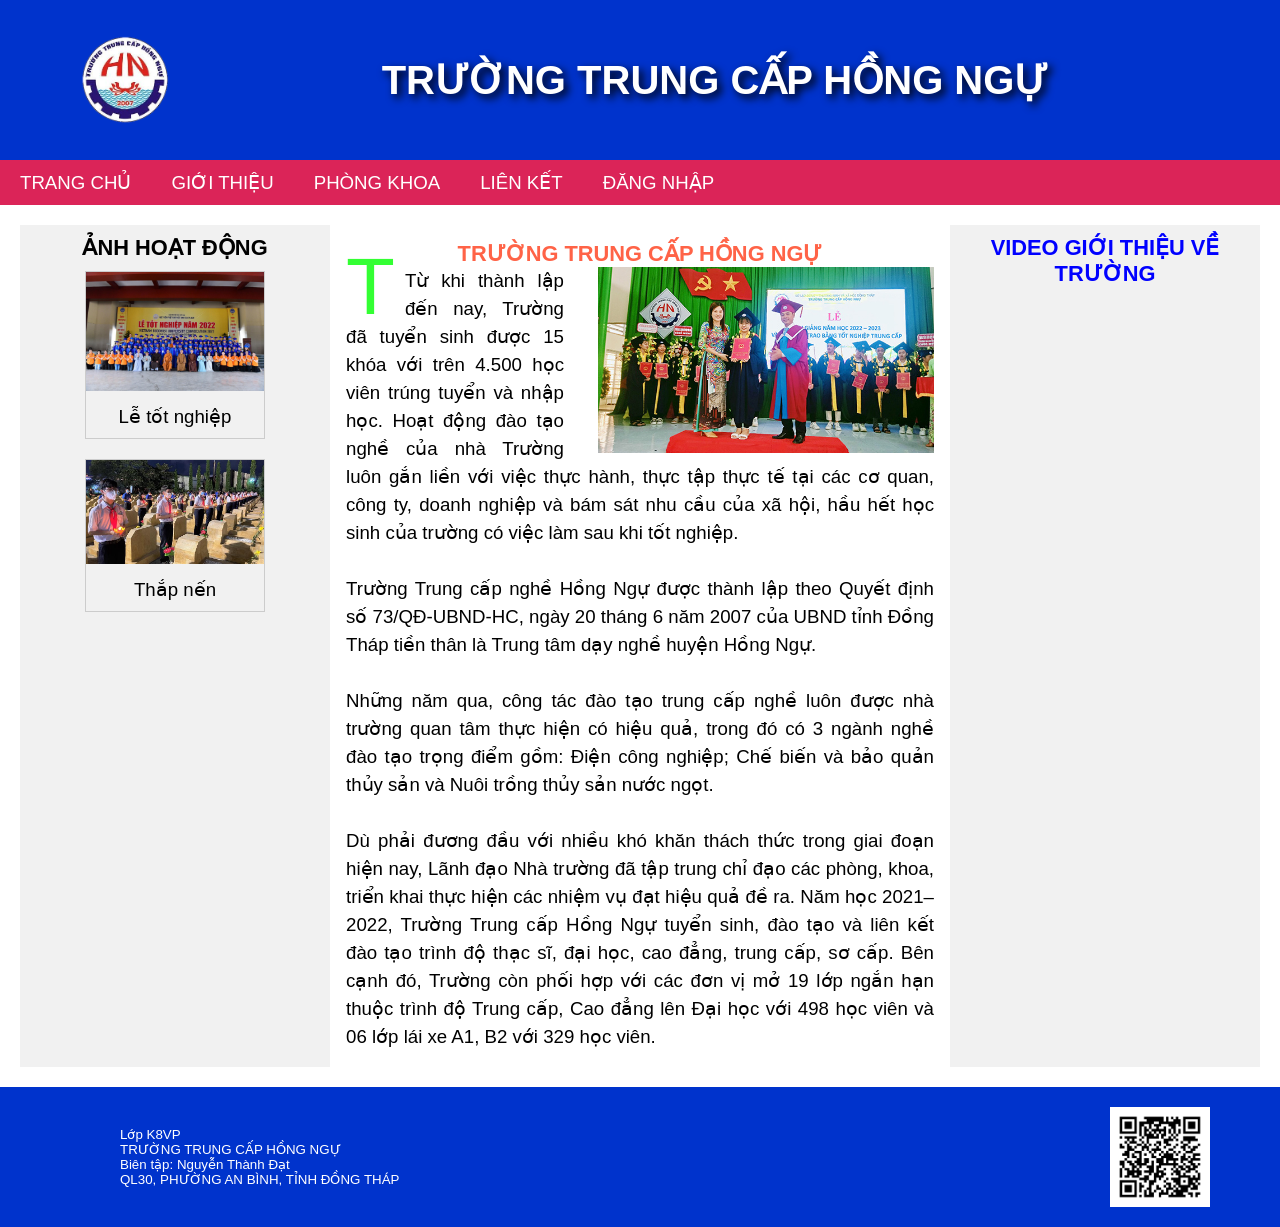
<file: anh/tkwed/bocuc1/bocuc1.html>
<!DOCTYPE html>
<html lang="en">
<head>
  <meta charset="UTF-8">
  <meta name="viewport" content="width=device-width, initial-scale=1.0">
  <title>Trang web Trường Trung cấp Hồng Ngự</title>
  <link rel="stylesheet" href="style1.css">
  <meta name="description" content="Giới thiệu Trường Trung cấp Hồng Ngự - Đồng Tháp, thông tin đào tạo, hình ảnh hoạt động và video giới thiệu.">
</head>
<body>

  <!-- Header -->
  <div class="header">
    <img src="../anh/logo.png" alt="Logo Trường Trung cấp Hồng Ngự">
    <h1>TRƯỜNG TRUNG CẤP HỒNG NGỰ</h1>
  </div>

  <!-- Nav -->
  <div class="nav">
    <ul>
      <li><a href="http://ttcnthanhbinhdt.edu.vn/" target="_blank" rel="noopener noreferrer">TRANG CHỦ</a></li>
      <li><a href="http://ttcnthanhbinhdt.edu.vn/gioi-thieu2" target="_blank" rel="noopener noreferrer">GIỚI THIỆU</a></li>
      <li><a href="http://ttcnthanhbinhdt.edu.vn/dao-tao" target="_blank" rel="noopener noreferrer">PHÒNG KHOA</a></li>
      <li><a href="http://ttcnthanhbinhdt.edu.vn/lien-he" target="_blank" rel="noopener noreferrer">LIÊN KẾT</a></li>
      <li><a href="#" target="_blank" rel="noopener noreferrer">ĐĂNG NHẬP</a></li>
    </ul>
  </div>

  <!-- Main Content -->
  <div class="content">

    <!-- Column 1 -->
    <div class="col1">
      <h3>ẢNH HOẠT ĐỘNG</h3>
      <div class="gallery">
        <a href="../anh/totnghiep.jpg" target="_blank" rel="noopener noreferrer">
          <img src="../anh/totnghiep.jpg" alt="Lễ tốt nghiệp" width="200" height="200">
        </a>
        <div class="desc">Lễ tốt nghiệp</div>
      </div>
      <div class="gallery">
        <a href="../anh/thapnen.jpg" target="_blank" rel="noopener noreferrer">
          <img src="../anh/thapnen.jpg" alt="Thắp nến tri ân" width="200" height="200">
        </a>
        <div class="desc">Thắp nến</div>
      </div>
    </div>

    <!-- Column 2 -->
    <div class="col2">
  <h3>TRƯỜNG TRUNG CẤP HỒNG NGỰ</h3>
 <img src="../anh/tituc.jpg" alt="Tin tức trường" style=" height: auto;">

  <p>
    <span class="dropcap">T</span>
    Từ khi thành lập đến nay, Trường đã tuyển sinh được 15 khóa với trên 4.500 học viên trúng tuyển và nhập học. Hoạt động đào tạo nghề của nhà Trường luôn gắn liền với việc thực hành, thực tập thực tế tại các cơ quan, công ty, doanh nghiệp và bám sát nhu cầu của xã hội, hầu hết học sinh của trường có việc làm sau khi tốt nghiệp.
    <br><br>
    Trường Trung cấp nghề Hồng Ngự được thành lập theo Quyết định số 73/QĐ-UBND-HC, ngày 20 tháng 6 năm 2007 của UBND tỉnh Đồng Tháp tiền thân là Trung tâm dạy nghề huyện Hồng Ngự.
    <br><br>
    Những năm qua, công tác đào tạo trung cấp nghề luôn được nhà trường quan tâm thực hiện có hiệu quả, trong đó có 3 ngành nghề đào tạo trọng điểm gồm: Điện công nghiệp; Chế biến và bảo quản thủy sản và Nuôi trồng thủy sản nước ngọt.
    <br><br>
    Dù phải đương đầu với nhiều khó khăn thách thức trong giai đoạn hiện nay, Lãnh đạo Nhà trường đã tập trung chỉ đạo các phòng, khoa, triển khai thực hiện các nhiệm vụ đạt hiệu quả đề ra. Năm học 2021–2022, Trường Trung cấp Hồng Ngự tuyển sinh, đào tạo và liên kết đào tạo trình độ thạc sĩ, đại học, cao đẳng, trung cấp, sơ cấp. Bên cạnh đó, Trường còn phối hợp với các đơn vị mở 19 lớp ngắn hạn thuộc trình độ Trung cấp, Cao đẳng lên Đại học với 498 học viên và 06 lớp lái xe A1, B2 với 329 học viên.
  </p>
</div>
    <!-- Column 3 -->
    <div class="col3">
      <h3 class="video-title">VIDEO GIỚI THIỆU VỀ TRƯỜNG</h3>
      <iframe width="200" height="305" src="https://www.youtube.com/embed/qVkksFbR3lw?si=XkzMU_Iq7_bIq7pk" title="YouTube video player" frameborder="0" allow="accelerometer; autoplay; clipboard-write; encrypted-media; gyroscope; picture-in-picture; web-share" referrerpolicy="strict-origin-when-cross-origin" allowfullscreen></iframe>
    </div>

  </div>
  

  <div class="footer">
    <p>
      Lớp K8VP <br>
      TRƯỜNG TRUNG CẤP HỒNG NGỰ <br>
      Biên tập: Nguyễn Thành Đạt <br>
      QL30, PHƯỜNG AN BÌNH, TỈNH ĐỒNG THÁP
    </p>
    <img src="../anh/qrcode.png" alt="Mã QR liên hệ">
  </div>

</body>
</html>
</file>
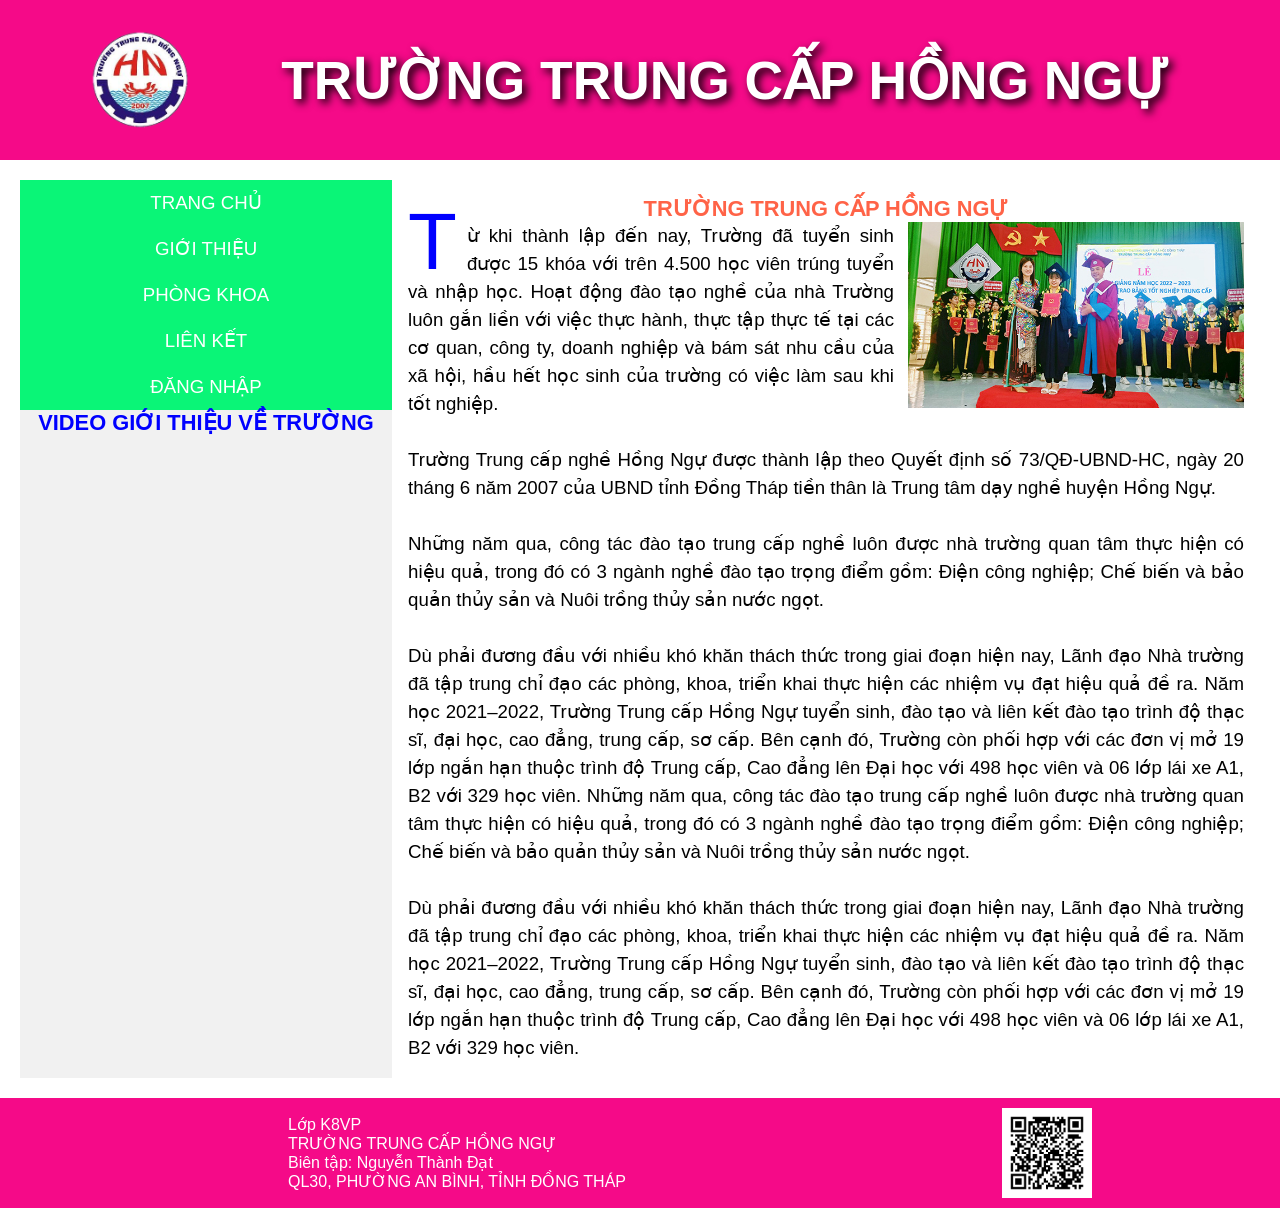
<file: anh/tkwed/bocuc2/bocuc2.html>
<!DOCTYPE html>
<html lang="en">
<head>
  <meta charset="UTF-8">
  <meta name="viewport" content="width=device-width, initial-scale=1.0">
  <title>TRƯỜNG TRUNG CẤP HỒNG NGỰ</title>
  <link rel="stylesheet" href="style2.css">
  <meta name="description" content="Giới thiệu Trường Trung cấp Hồng Ngự - Đồng Tháp, thông tin đào tạo, hình ảnh hoạt động và video giới thiệu.">
</head>
<body>

  <!-- Header -->
  <header class="header">
    <img src="../anh/logo.png" alt="Logo Trường Trung cấp Hồng Ngự">
    <h1>TRƯỜNG TRUNG CẤP HỒNG NGỰ</h1>
  </header>

 
  <!-- Main Content -->
  <div class="content">

    <!-- Column 1 -->
    <div class="col1">
      
	  
	  
	  <ul>
      <li><a href="http://ttcnthanhbinhdt.edu.vn/" target="_blank" rel="noopener noreferrer">TRANG CHỦ</a></li>
      <li><a href="http://ttcnthanhbinhdt.edu.vn/gioi-thieu2" target="_blank" rel="noopener noreferrer">GIỚI THIỆU</a></li>
      <li><a href="http://ttcnthanhbinhdt.edu.vn/dao-tao" target="_blank" rel="noopener noreferrer">PHÒNG KHOA</a></li>
      <li><a href="http://ttcnthanhbinhdt.edu.vn/lien-he" target="_blank" rel="noopener noreferrer">LIÊN KẾT</a></li>
      <li><a href="http://ttcnthanhbinhdt.edu.vn/page/login" target="_blank" rel="noopener noreferrer">ĐĂNG NHẬP</a></li>
    </ul>
	  <div class="youtube">
      <h3 class="video-title">VIDEO GIỚI THIỆU VỀ TRƯỜNG</h3>
      <iframe   src="https://www.youtube.com/embed/qVkksFbR3lw?si=XkzMU_Iq7_bIq7pk" title="YouTube video player" frameborder="0" allow="accelerometer; autoplay; clipboard-write; encrypted-media; gyroscope; picture-in-picture; web-share" referrerpolicy="strict-origin-when-cross-origin" allowfullscreen></iframe>
    </div>
      </div>
    

    <!-- Column 2 -->
    <div class="col2">
  <h3>TRƯỜNG TRUNG CẤP HỒNG NGỰ</h3>
 <img src="../anh/tituc.jpg" alt="Tin tức trường" style=" height: auto;">

  <p>
    <span class="dropcap">T</span>
    ừ khi thành lập đến nay, Trường đã tuyển sinh được 15 khóa với trên 4.500 học viên trúng tuyển và nhập học. Hoạt động đào tạo nghề của nhà Trường luôn gắn liền với việc thực hành, thực tập thực tế tại các cơ quan, công ty, doanh nghiệp và bám sát nhu cầu của xã hội, hầu hết học sinh của trường có việc làm sau khi tốt nghiệp.
    <br><br>
    Trường Trung cấp nghề Hồng Ngự được thành lập theo Quyết định số 73/QĐ-UBND-HC, ngày 20 tháng 6 năm 2007 của UBND tỉnh Đồng Tháp tiền thân là Trung tâm dạy nghề huyện Hồng Ngự.
    <br><br>
    Những năm qua, công tác đào tạo trung cấp nghề luôn được nhà trường quan tâm thực hiện có hiệu quả, trong đó có 3 ngành nghề đào tạo trọng điểm gồm: Điện công nghiệp; Chế biến và bảo quản thủy sản và Nuôi trồng thủy sản nước ngọt.
    <br><br>
    Dù phải đương đầu với nhiều khó khăn thách thức trong giai đoạn hiện nay, Lãnh đạo Nhà trường đã tập trung chỉ đạo các phòng, khoa, triển khai thực hiện các nhiệm vụ đạt hiệu quả đề ra. Năm học 2021–2022, Trường Trung cấp Hồng Ngự tuyển sinh, đào tạo và liên kết đào tạo trình độ thạc sĩ, đại học, cao đẳng, trung cấp, sơ cấp. Bên cạnh đó, Trường còn phối hợp với các đơn vị mở 19 lớp ngắn hạn thuộc trình độ Trung cấp, Cao đẳng lên Đại học với 498 học viên và 06 lớp lái xe A1, B2 với 329 học viên.
  
  
  
    
    Những năm qua, công tác đào tạo trung cấp nghề luôn được nhà trường quan tâm thực hiện có hiệu quả, trong đó có 3 ngành nghề đào tạo trọng điểm gồm: Điện công nghiệp; Chế biến và bảo quản thủy sản và Nuôi trồng thủy sản nước ngọt.
    <br><br>
    Dù phải đương đầu với nhiều khó khăn thách thức trong giai đoạn hiện nay, Lãnh đạo Nhà trường đã tập trung chỉ đạo các phòng, khoa, triển khai thực hiện các nhiệm vụ đạt hiệu quả đề ra. Năm học 2021–2022, Trường Trung cấp Hồng Ngự tuyển sinh, đào tạo và liên kết đào tạo trình độ thạc sĩ, đại học, cao đẳng, trung cấp, sơ cấp. Bên cạnh đó, Trường còn phối hợp với các đơn vị mở 19 lớp ngắn hạn thuộc trình độ Trung cấp, Cao đẳng lên Đại học với 498 học viên và 06 lớp lái xe A1, B2 với 329 học viên.
  </p>
</div>


  <!-- Footer -->
  </div>
  <!-- Footer -->
  <div class="footer">
    <p>
      Lớp K8VP <br>
      TRƯỜNG TRUNG CẤP HỒNG NGỰ <br>
      Biên tập: Nguyễn Thành Đạt <br>
      QL30, PHƯỜNG AN BÌNH, TỈNH ĐỒNG THÁP
    </p>
    <img src="../anh/qrcode.png" alt="Mã QR liên hệ">
  </div>

</body>
</html>
</file>
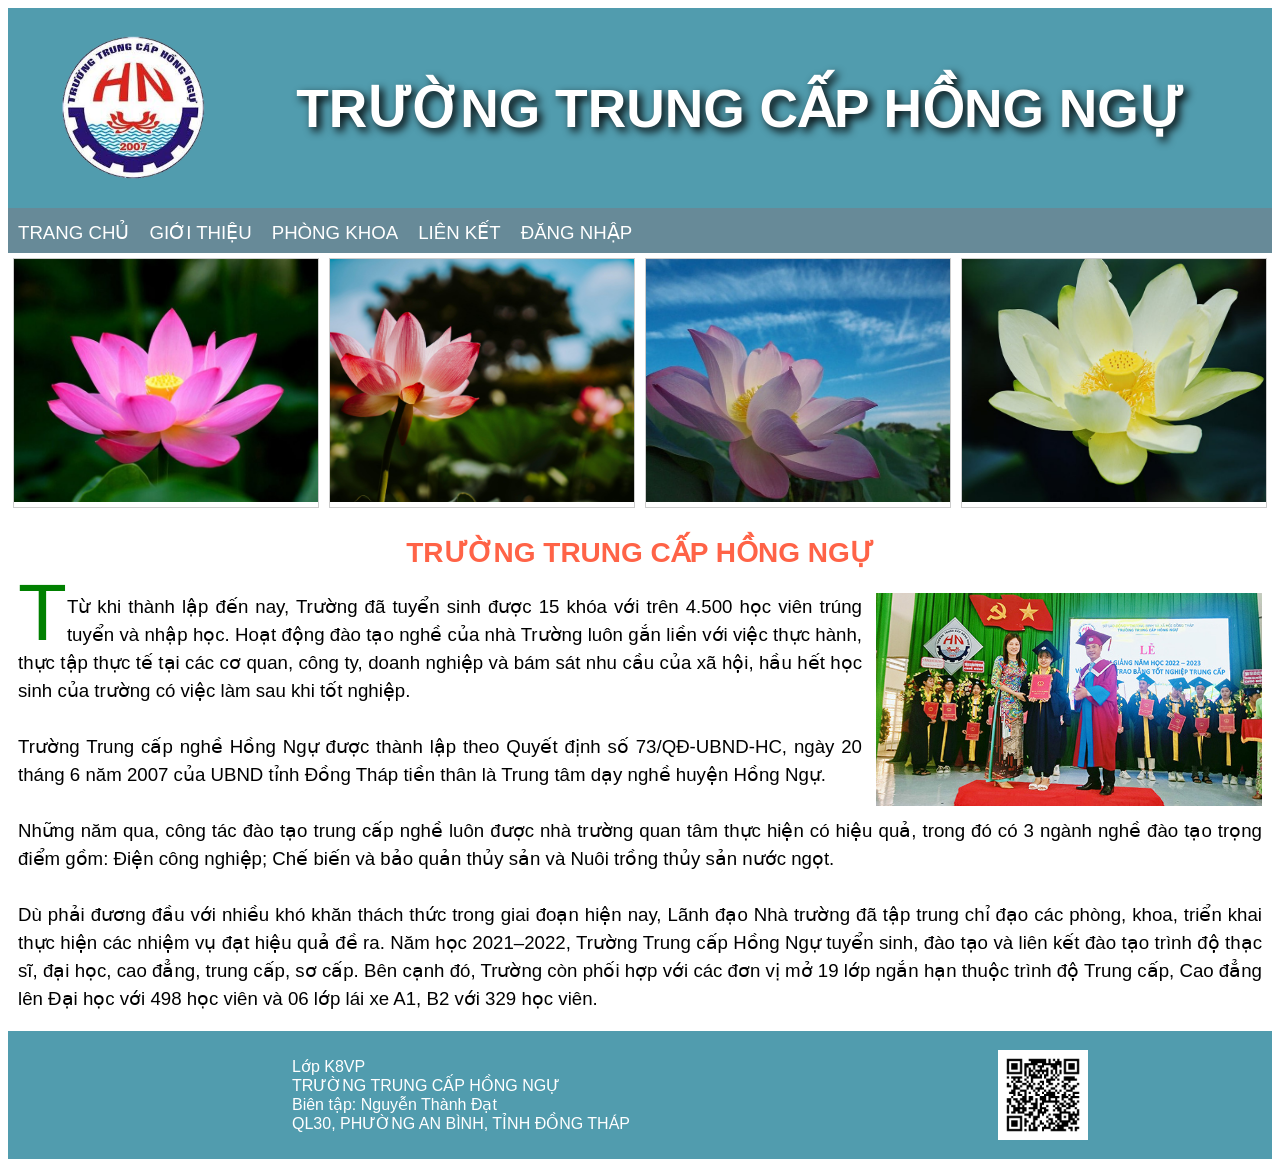
<file: anh/tkwed/bocuc3/bocuc3.html>
<!DOCTYPE html>
<html lang="en">
<head>
  <meta charset="UTF-8">
  <meta name="viewport" content="width=device-width, initial-scale=1.0">
  <title>Trang web Trường Trung cấp Hồng Ngự</title>
  <link rel="stylesheet" href="style3.css">
  <meta name="description" content="Giới thiệu Trường Trung cấp Hồng Ngự - Đồng Tháp, thông tin đào tạo, hình ảnh hoạt động và video giới thiệu.">
</head>
<body>

  <!-- Header -->
  <div class="header">
    <img src="../anh/logo.png" alt="Logo Trường Trung cấp Hồng Ngự">
    <h1>TRƯỜNG TRUNG CẤP HỒNG NGỰ</h1>
  </div>

  <!-- Nav -->
  <div class="nav">
    <ul>
      <li><a href="http://ttcnthanhbinhdt.edu.vn/" target="_blank" rel="noopener noreferrer">TRANG CHỦ</a></li>
      <li><a href="http://ttcnthanhbinhdt.edu.vn/gioi-thieu2" target="_blank" rel="noopener noreferrer">GIỚI THIỆU</a></li>
      <li><a href="http://ttcnthanhbinhdt.edu.vn/dao-tao" target="_blank" rel="noopener noreferrer">PHÒNG KHOA</a></li>
      <li><a href="http://ttcnthanhbinhdt.edu.vn/lien-he" target="_blank" rel="noopener noreferrer">LIÊN KẾT</a></li>
      <li><a href="http://ttcnthanhbinhdt.edu.vn/page/login" target="_blank" rel="noopener noreferrer">ĐĂNG NHẬP</a></li>
    </ul>
  </div>

<div class="gallery">
    <div class="gal-item"><img src="../anh/hoa1.jpg" alt="hoa 1"  width="500"></div>
    <div class="gal-item"><img src="../anh/hoa2.jpg" alt="hoa 2" width="500"></div>
    <div class="gal-item"><img src="../anh/hoa3.jpg" alt="hoa 3" width="500"></div>
    <div class="gal-item"><img src="../anh/hoa4.jpg" alt="hoa 4" width="500"></div>
</div> <div class="tintuc">
    <h2>TRƯỜNG TRUNG CẤP HỒNG NGỰ</h2>
    <img src="../anh/tituc.jpg" alt="Tin tức trường">

   <p>
    <span class="dropcap">T</span>
    Từ khi thành lập đến nay, Trường đã tuyển sinh được 15 khóa với trên 4.500 học viên trúng tuyển và nhập học. Hoạt động đào tạo nghề của nhà Trường luôn gắn liền với việc thực hành, thực tập thực tế tại các cơ quan, công ty, doanh nghiệp và bám sát nhu cầu của xã hội, hầu hết học sinh của trường có việc làm sau khi tốt nghiệp.
    <br><br>
    Trường Trung cấp nghề Hồng Ngự được thành lập theo Quyết định số 73/QĐ-UBND-HC, ngày 20 tháng 6 năm 2007 của UBND tỉnh Đồng Tháp tiền thân là Trung tâm dạy nghề huyện Hồng Ngự.
    <br><br>
    Những năm qua, công tác đào tạo trung cấp nghề luôn được nhà trường quan tâm thực hiện có hiệu quả, trong đó có 3 ngành nghề đào tạo trọng điểm gồm: Điện công nghiệp; Chế biến và bảo quản thủy sản và Nuôi trồng thủy sản nước ngọt.
    <br><br>
    Dù phải đương đầu với nhiều khó khăn thách thức trong giai đoạn hiện nay, Lãnh đạo Nhà trường đã tập trung chỉ đạo các phòng, khoa, triển khai thực hiện các nhiệm vụ đạt hiệu quả đề ra. Năm học 2021–2022, Trường Trung cấp Hồng Ngự tuyển sinh, đào tạo và liên kết đào tạo trình độ thạc sĩ, đại học, cao đẳng, trung cấp, sơ cấp. Bên cạnh đó, Trường còn phối hợp với các đơn vị mở 19 lớp ngắn hạn thuộc trình độ Trung cấp, Cao đẳng lên Đại học với 498 học viên và 06 lớp lái xe A1, B2 với 329 học viên.
  </p>
</div>

  <div class="footer">
    <p>
      Lớp K8VP <br>
      TRƯỜNG TRUNG CẤP HỒNG NGỰ <br>
      Biên tập: Nguyễn Thành Đạt <br>
      QL30, PHƯỜNG AN BÌNH, TỈNH ĐỒNG THÁP
    </p>
    <img src="../anh/qrcode.png" alt="Mã QR liên hệ">
  </div>

</body>
</html>
</file>
<file: anh/tkwed/bocuc1/style1.css>
*{
  box-sizing: border-box;
  margin: 0;
  padding: 0;
}

body {
  font-family: Arial, sans-serif;
  font-size: 14pt;
  background-color: #ffffff;
}


/* cột trên  */
.header {
  display: flex;
  align-items: center;
  background-color: #0033cc; /* xanh đậm */
  height: 160px;
  padding:  20px;
}

.header img {
  width: 90px;
  margin-left: 60px
}

.header h1 {
  color: white;
  text-align: center;
  font-size: 30pt;
  text-shadow: 4px 4px 8px #000000;
  flex-grow: 1;
}

/* menu */
.nav {
  background-color: #db2458; 
  color: white;
  height: 45px;
}

.nav ul {
  list-style-type: none;
  display: flex;
  justify-content: left;
  align-items: center;
  height: 100%;
}

.nav a {
  color: white;
  text-align: center;
  padding: 14px 20px;
  text-decoration: none;
  transition: 0.3s;
}

.nav a:hover {
  background-color: white;
  color: #db2458;
}

/* nội dung  */
.content {
  display: flex;
  flex-wrap: wrap;
  justify-content: space-around;
  padding: 20px;
}

/* Cột 1 */
.col1 {
  width: 25%;
  background-color: #f1f1f1;
  display: flex;
  flex-direction: column;
  align-items: center;
  padding: 10px;
}

.gallery {
  margin: 10px;
  border: 1px solid #ccc;
  width: 180px;
  transition: 0.3s;
}

.gallery:hover {
  border-color: #777;
}

.gallery img {
  width: 100%;
  height: auto;
}

.desc {
  padding: 10px;
  text-align: center;
}

/* Cột 2 */
.col2 {
  width: 50%;
  padding: 16px;
}

.col2 img{
  float:right;
  padding-left: 14px;
  width: 350px;
  height: auto; 
  margin-left: 20px; 
}

.col2 h3 {
  text-align: center;
  color: tomato;
}

.col2 p {
  text-align: justify;
  font-size: 14pt;
  line-height: 1.5;
}

.dropcap {
  float: left;
  font-size: 60pt;
  color:#33FF33;
  line-height: 40px;
  margin-right: 10px;
}

/* Cột 3 */
.col3 {
  width: 25%;
  background-color: #f1f1f1;
  display: flex;
  flex-direction: column;
  align-items: center;
  padding: 10px;
}
.col3 h3{ text-align: center;
color: blue}

/* cột dưới */
.footer {
  background-color: #0033cc;
  padding: 20px;
  width: 100%;
  display: flex;
  justify-content: space-between;
  align-items: center;
  flex-wrap: wrap;
}

.footer p {
  color: white;
  margin-left: 100px;
  font-size: 10pt;
 
}

.footer img {
  width: 100px;
  margin-right: 50px;
  
}
</file>
<file: anh/tkwed/bocuc2/style2.css>
*{
  box-sizing: border-box;
  margin: 0;
  padding: 0;
}

body {
  font-family: Arial, sans-serif;
  font-size: 14pt;
  background-color: #ffffff;
}


/* cột trên  */
.header {
  display: flex;
  align-items: center;
  background-color: #f50a88;
  color:white;
  height: 160px;
  padding:  20px;
}

.header img {
  width: 100px;
  margin-left: 70px
}

.header h1 {
  color: white;
  text-align: center;
  font-size: 40pt;
  text-shadow: 4px 4px 8px #000000;
  flex-grow: 1;
}

/* Column 1 - Gallery / Menu */
.col1 {
  overflow: hidden;
  width: 30%;
  display: flex;
  flex-direction: column;
  background-color:#0AF577;

}

.col1 ul {
  list-style-type: none;
  margin: 0px;
  padding: 0px;
}

.col1 a {
  display: block;
  color: white;
  text-align: center;
  padding: 12px 10px;
  text-decoration: none;
}

.col1 a:hover {
  background-color: white;
  color: green;
}

.youtube {

  background-color: #f1f1f1;
  display: flex;
  flex-direction: column;
  align-items: center;
  flex-grow:1;
}
.youtube h3{ text-align: center;
color: blue}
.youtube iframe {width:350PX; height:auto; align-items:center;}
/* nội dung  */
.content {
  display: flex;
  flex-wrap: wrap;
  justify-content: space-around;
  padding: 20px;
}





/* Cột 2 */
.col2 {
  width: 70%;
  padding: 16px;
}



.col2 h3 {
  text-align: center;
  color: tomato;
}

.col2 p {
  text-align: justify;
  font-size: 14pt;
  line-height: 1.5;
}
.col2 img{
  float:right;
  padding-left: 16px;
  width: 350px;
  height:auto;
  padding-left:14px; 
 
}
.dropcap {
  float: left;
  font-size: 60pt;
  color:blue;
  line-height: 40px;
  margin-right: 10px;
}

/*Phần Footer*/
 .footer {background-color:#f50a88;
		padding: 10px 0;
		width: 100%;
		display: flex;
		justify-content: space-around;
		align-items: center;}		
	.footer p {margin-left: 100px;
			font-size: 12pt;
			color: white;}
	.footer img {width: 90px;}
</file>
<file: anh/tkwed/bocuc3/style3.css>
* {box-sizing: border-box;}
body {font-family: Arial, sans-serif;
font-size: 14pt;}
/*Phần Header*/
.header {display:flex; 
		align-items:center; 
		background-color:#519cae;
		height:200px; }

.header img {float:left;
		width:150px; 
		margin-left:50px;}

.header h1 {color:white; 
		width:100%; 
		text-align:center;
		font-size:40pt;
		text-shadow:4px 4px 8px #000000;}
/*Phần Menu nav*/
.nav {overflow: hidden;
		background-color: #678a98;
		height:45px;}
.nav ul {list-style-type: none;
		margin:0px;
		padding:0px;
		display: flex;}

.nav a {float:left;
		display:block;
		color: white;
		text-align: center;
		padding: 14px 10px;
		text-decoration:none;}
.nav a:hover {background-color:white; 
				color:green;}
/*Phần Image Gallery*/
.gallery {display: flex;flex-grow:1;}
.gal-item {margin: 5px;
	border: 1px solid #ccc;
width: 25%;}
.gal-item:hover {border: 1px solid #777;}
.gal-item img {width: 100%;}
/*Phần Article*/
.tintuc {margin:10px;}
.tintuc img {float:right;width:400px;
padding-left:14px;}
.tintuc h2 {text-align:center;
color:tomato;}
.tintuc p {text-align:justify;
	font-size:14pt;
line-height:1.5;}
.dropcap {float:left;
		font-size:60pt;
		color:green;
line-height:40px;}

/*Phần Footer*/
 .footer {background-color:#519cae;
		padding: 10px 0;
		width: 100%;
		display: flex;
		justify-content: space-around;
		align-items: center;}		
	.footer p {margin-left: 100px;
			font-size: 12pt;
			color: white;}
	.footer img {width: 90px;}
</file>
